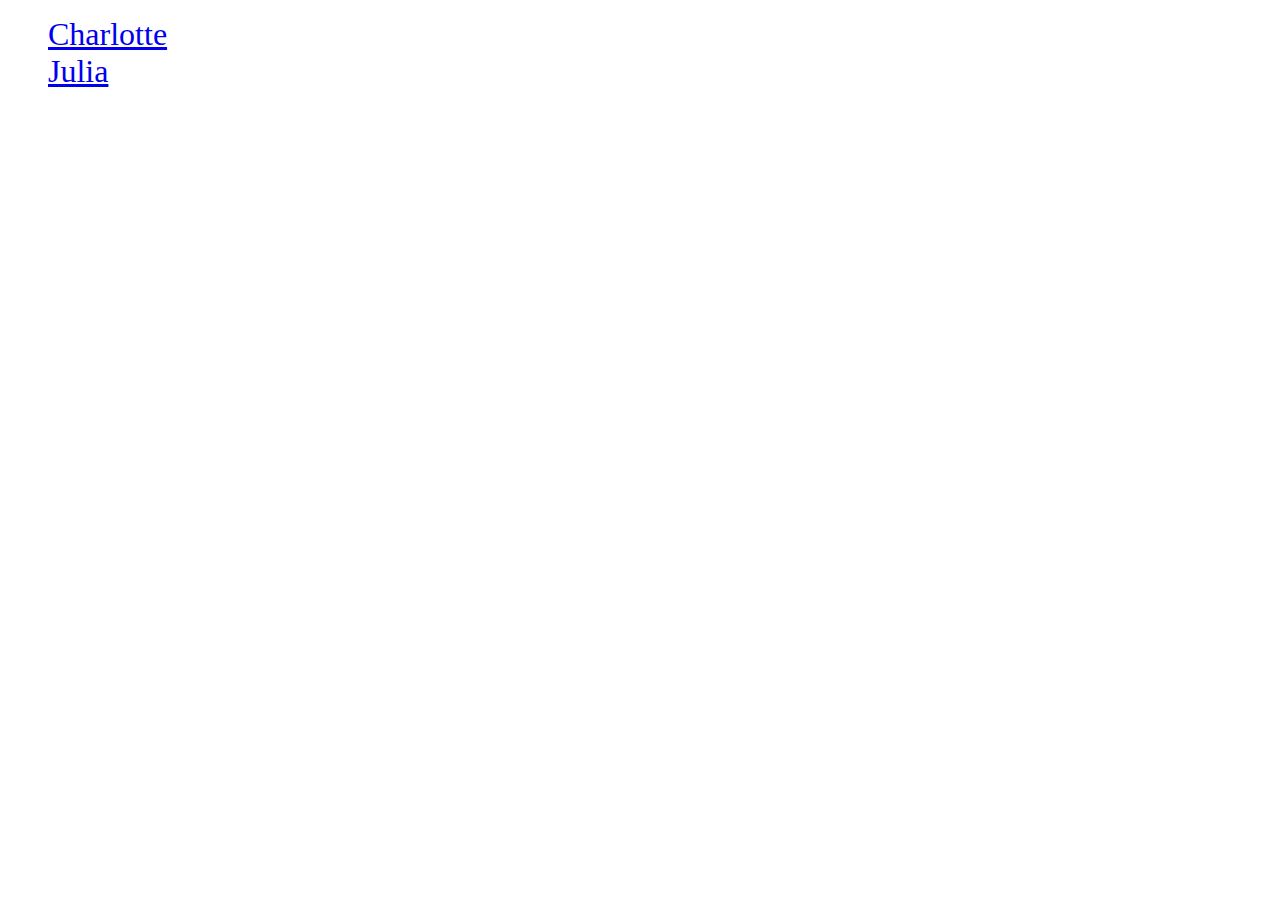
<file: ReedFamily/index.html>
﻿<!DOCTYPE html>
<html xmlns="http://www.w3.org/1999/xhtml">
<head>
	<title>Reed Family</title>
	<link href="main.css" rel="stylesheet" />
</head>
<body>
	<ul>
		<li>
			<a href="charlotte.html">Charlotte</a>
		</li>
		<li>
			<a href="julia.html">Julia</a>
		</li>
	</ul>
</body>
</html>
</file>
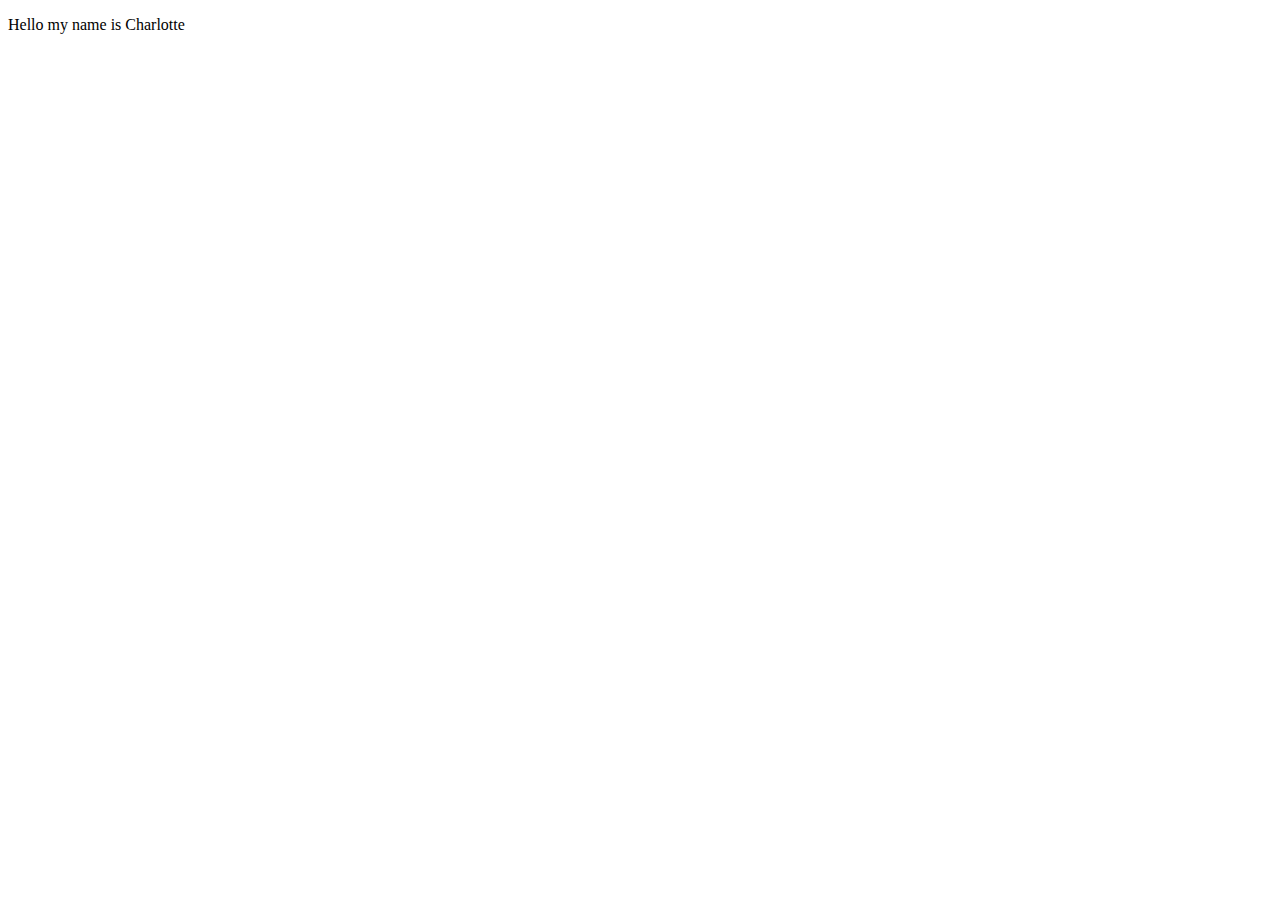
<file: ReedFamily/charlotte.html>
﻿<!DOCTYPE html>
<html xmlns="http://www.w3.org/1999/xhtml">
<head>
	<title>Charlotte Reed</title>
	<link href="charlotte.css" rel="stylesheet" />
</head>
<body>
	<p>Hello my name is Charlotte</p>
</body>
</html>
</file>
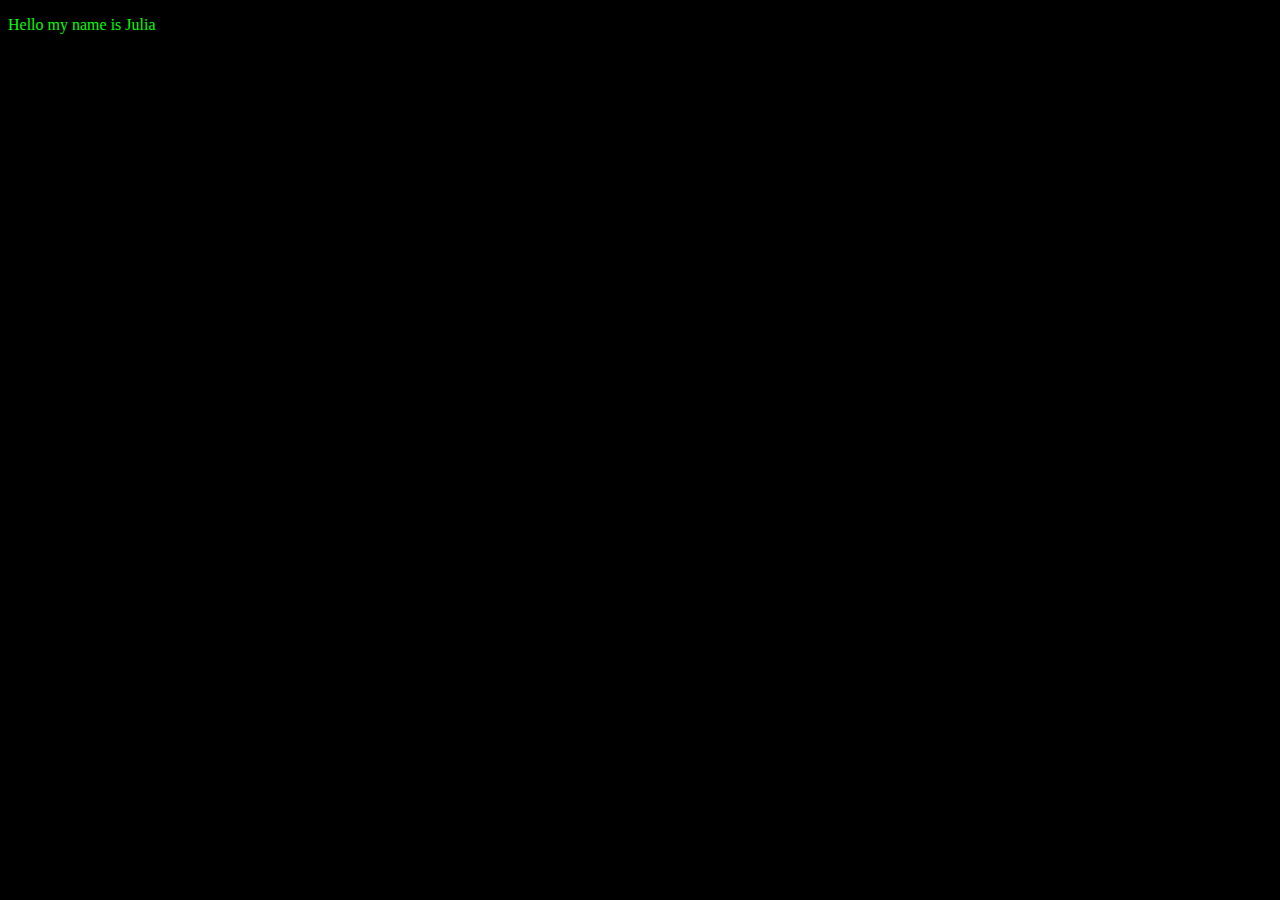
<file: ReedFamily/julia.html>
﻿<!DOCTYPE html>
<html xmlns="http://www.w3.org/1999/xhtml">
<head>
	<title>Julia Reed</title>
	<link href="julia.css" rel="stylesheet" />
</head>
<body>
	<p>Hello my name is Julia</p>
</body>
</html>
</file>
<file: ReedFamily/main.css>
﻿body {
}

a {
	font-size: 24pt;
}

ul {
	list-style-type: none;
}
</file>
<file: ReedFamily/charlotte.css>
﻿body {
}
</file>
<file: ReedFamily/julia.css>
﻿body {
	background: black;
}

p {
	color: lime;
}
</file>
